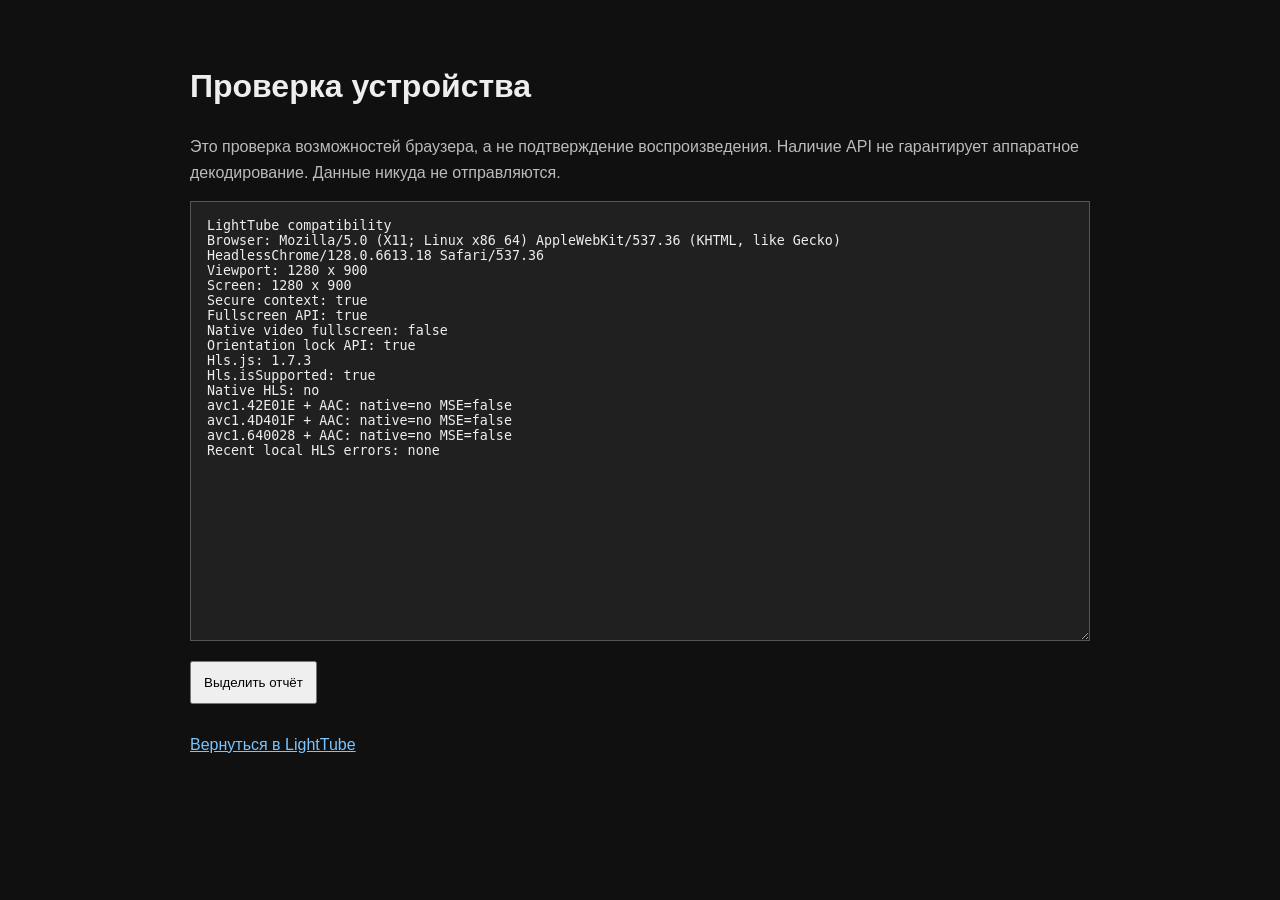
<file: static/compatibility.html>
<!doctype html><html lang="ru"><meta charset="utf-8"><meta name="viewport" content="width=device-width,initial-scale=1"><title>LightTube · совместимость</title><style>body{background:#101010;color:#eee;font:16px/1.6 Arial,sans-serif;max-width:900px;margin:24px auto;padding:16px}textarea{box-sizing:border-box;width:100%;height:440px;background:#202020;color:#eee;padding:16px;border:1px solid #555}a{color:#7ac5ff}button{padding:12px;margin:12px 0}p{color:#bbb}</style><h1>Проверка устройства</h1><p>Это проверка возможностей браузера, а не подтверждение воспроизведения. Наличие API не гарантирует аппаратное декодирование. Данные никуда не отправляются.</p><textarea id="report" readonly aria-label="Отчёт совместимости"></textarea><button id="select">Выделить отчёт</button><p><a href="/">Вернуться в LightTube</a></p><script src="/static/hls.min.js"></script><script>
(function(){var v=document.createElement('video'),m=window.MediaSource||window.WebKitMediaSource,lines=['LightTube compatibility','Browser: '+navigator.userAgent,'Viewport: '+innerWidth+' x '+innerHeight,'Screen: '+screen.width+' x '+screen.height,'Secure context: '+!!window.isSecureContext,'Fullscreen API: '+!!(document.documentElement.requestFullscreen||document.documentElement.webkitRequestFullscreen),'Native video fullscreen: '+!!v.webkitEnterFullscreen,'Orientation lock API: '+!!(screen.orientation&&screen.orientation.lock),'Hls.js: '+(window.Hls?Hls.version:'missing'),'Hls.isSupported: '+!!(window.Hls&&Hls.isSupported()),'Native HLS: '+(v.canPlayType('application/vnd.apple.mpegurl')||'no')];['avc1.42E01E','avc1.4D401F','avc1.640028'].forEach(function(codec){var type='video/mp4; codecs="'+codec+', mp4a.40.2"';lines.push(codec+' + AAC: native='+ (v.canPlayType(type)||'no')+' MSE='+!!(m&&m.isTypeSupported&&m.isTypeSupported(type)));});try{lines.push('Recent local HLS errors: '+(sessionStorage.getItem('lighttube-hls-errors')||'none'));}catch(e){}document.getElementById('report').value=lines.join('\n');document.getElementById('select').onclick=function(){document.getElementById('report').focus();document.getElementById('report').select();};}());
</script></html>
</file>
